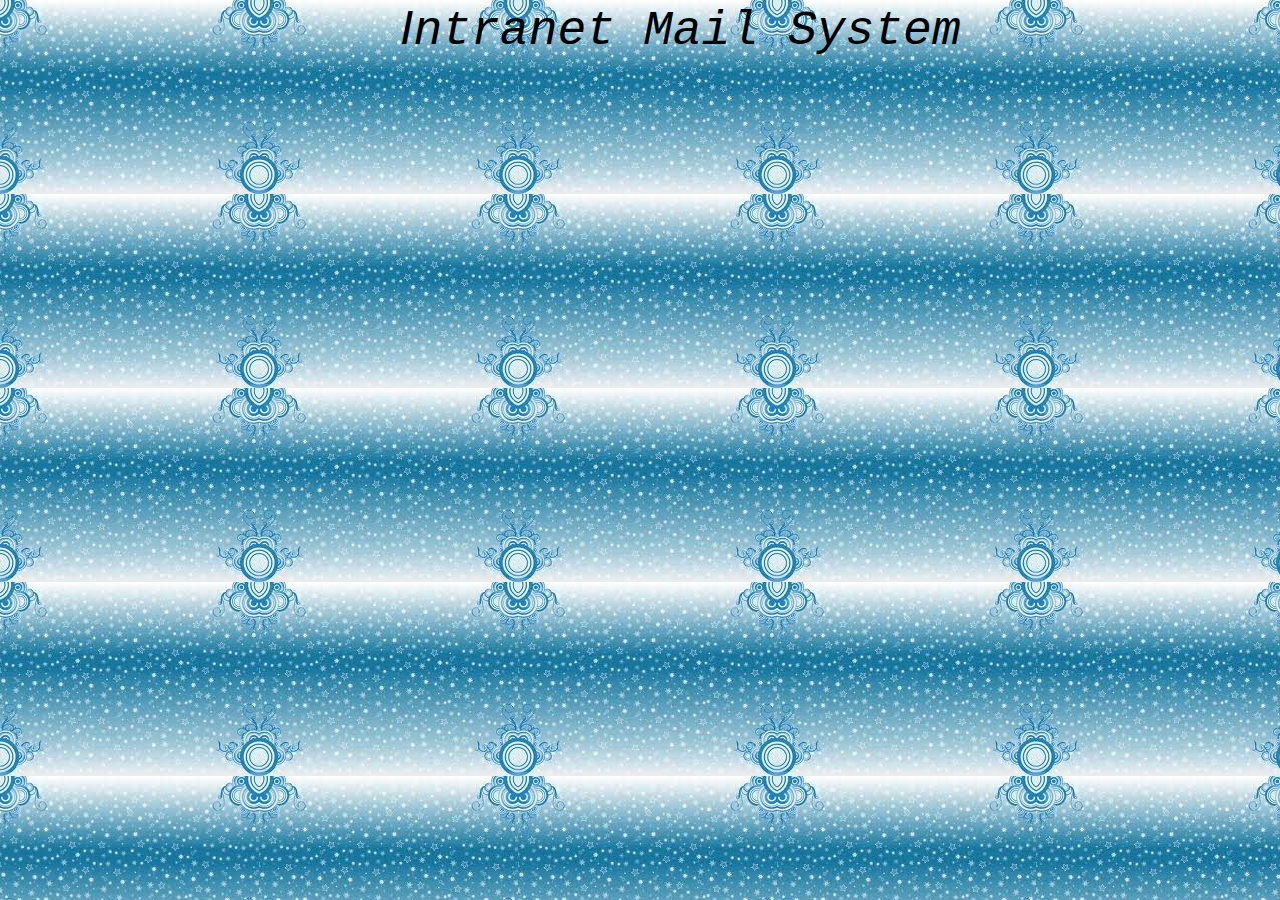
<file: Intranet/Intramain.html>
<html>

<head>
<meta http-equiv="Content-Type" content="text/html; charset=windows-1252">
<meta name="GENERATOR" content="Microsoft FrontPage 4.0">
<meta name="ProgId" content="FrontPage.Editor.Document">
<title>New Page 2</title>
</head>

<body bgcolor=#FFFFFF background="bg3.jpg" leftmargin=0 Topmargin=0>

<p><em><font color="#000000" size="7" face="Arial, Helvetica, sans-serif">&nbsp;&nbsp;&nbsp;&nbsp;&nbsp;&nbsp;&nbsp;&nbsp;&nbsp;&nbsp;&nbsp;&nbsp;&nbsp;&nbsp;&nbsp;&nbsp;&nbsp;&nbsp;&nbsp;&nbsp;&nbsp;&nbsp;&nbsp;&nbsp;&nbsp;&nbsp;&nbsp;&nbsp;&nbsp;&nbsp;I<font face="Courier New, Courier, monospace">ntranet Mail System</font></font></em></p>

</body>

</html>
</file>
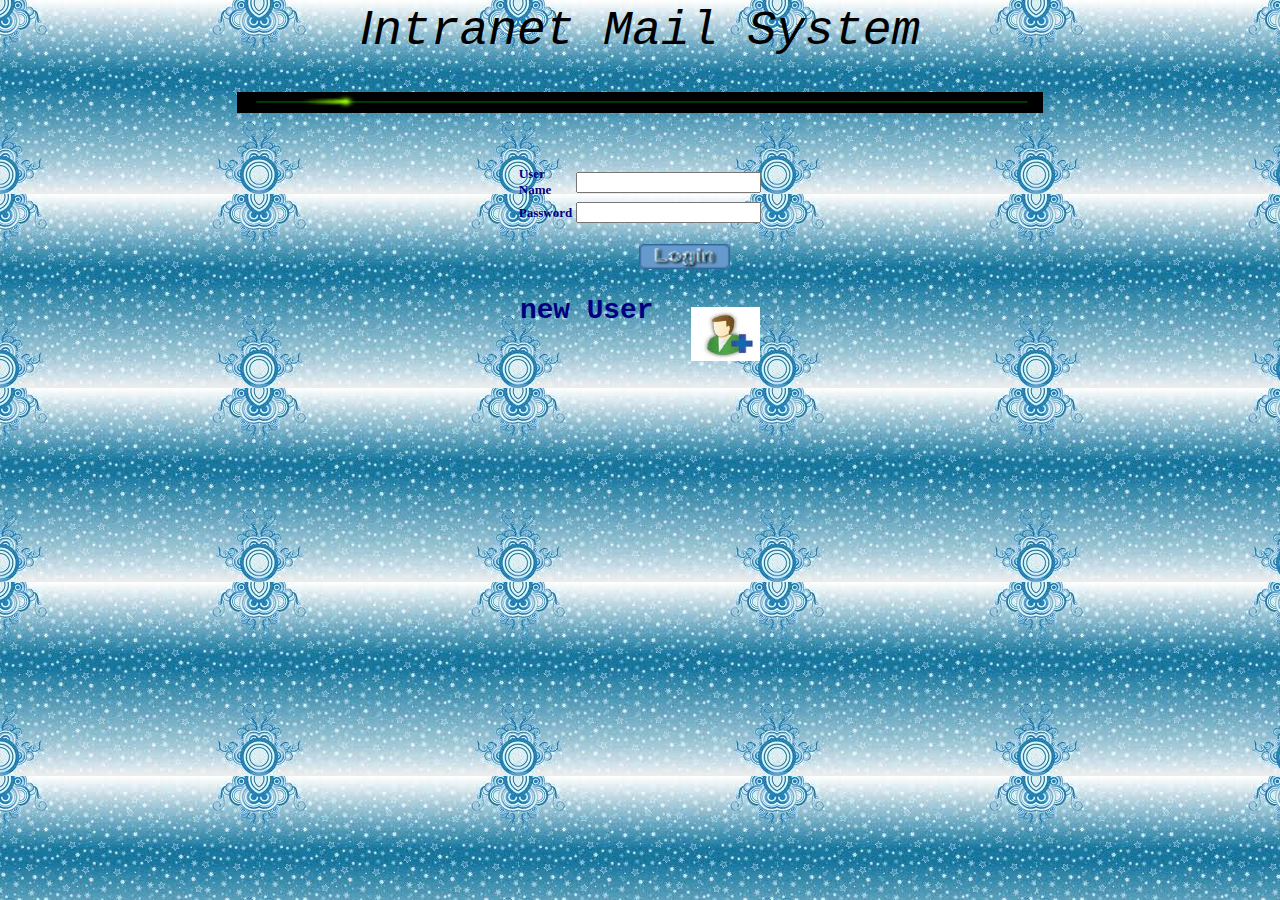
<file: Intranet/loginsc.html>
<script language=JavaScript>
function check()
{
	if(document.form1.uname1.value=="")
		alert("Enter Valid UserName");	
	
	else
	if(document.form1.pwd1.value=="")
		alert("Enter Valid Password");
	else
	{
		form1.method="post";
		form1.action="Serv_SignUp";
	}
}
</script>
<html>
<head><title>Intranet Mailing System</title>
</head>
<body leftmargin=0 Topmargin=0 background="bg3.jpg" bgcolor="#FFFFFF" text="#BC5461" link="#BC54FF" vlink="#FF54FF" alink="#FF5400">
<center>
<form name=form1>
<em><font color="#000000" size="7" face="Arial, Helvetica, sans-serif">I<font face="Courier New, Courier, monospace">ntranet Mail System</font></font></em><br>
<br><p>
<img src="BURSTANI.GIF" width="806" height="21">
</p>
<p>&nbsp;</p>
<table width="246">
<tr><td width="82"><font size="2" color="#000080"><b><font face="Verdana">User Name</font></b>&nbsp;</font></td><td width="150"><input type=text name=uname1></td></tr>

<tr><td width="82"><b><font face="Verdana" size="2" color="#000080">Password</font></b></td><td width="150"><input type=password name=pwd1> </td></tr>
</table>
<br>
&nbsp;&nbsp;&nbsp;&nbsp;&nbsp;&nbsp;&nbsp;&nbsp;&nbsp;&nbsp;&nbsp;&nbsp;&nbsp;&nbsp;&nbsp;&nbsp;&nbsp;&nbsp;&nbsp;&nbsp;&nbsp;
<input name="image" type=image onClick=check()  value="Login" src="LOGIN.GIF" width=91 height=25>
<h2><b><font color="#000080" size="7"><sup><sup><sup><font face="Courier New, Courier, monospace">new User </font>&nbsp;</sup></sup></sup></font><sup><sup><sup><font color="#000080" size="6">&nbsp;</font></sup></sup></sup>
</b><font color=red>
<a href="signmeup.html"><img src=newuser.jpg height=54 width=69 border=0></a>
</form></font></center></body></html>
</file>
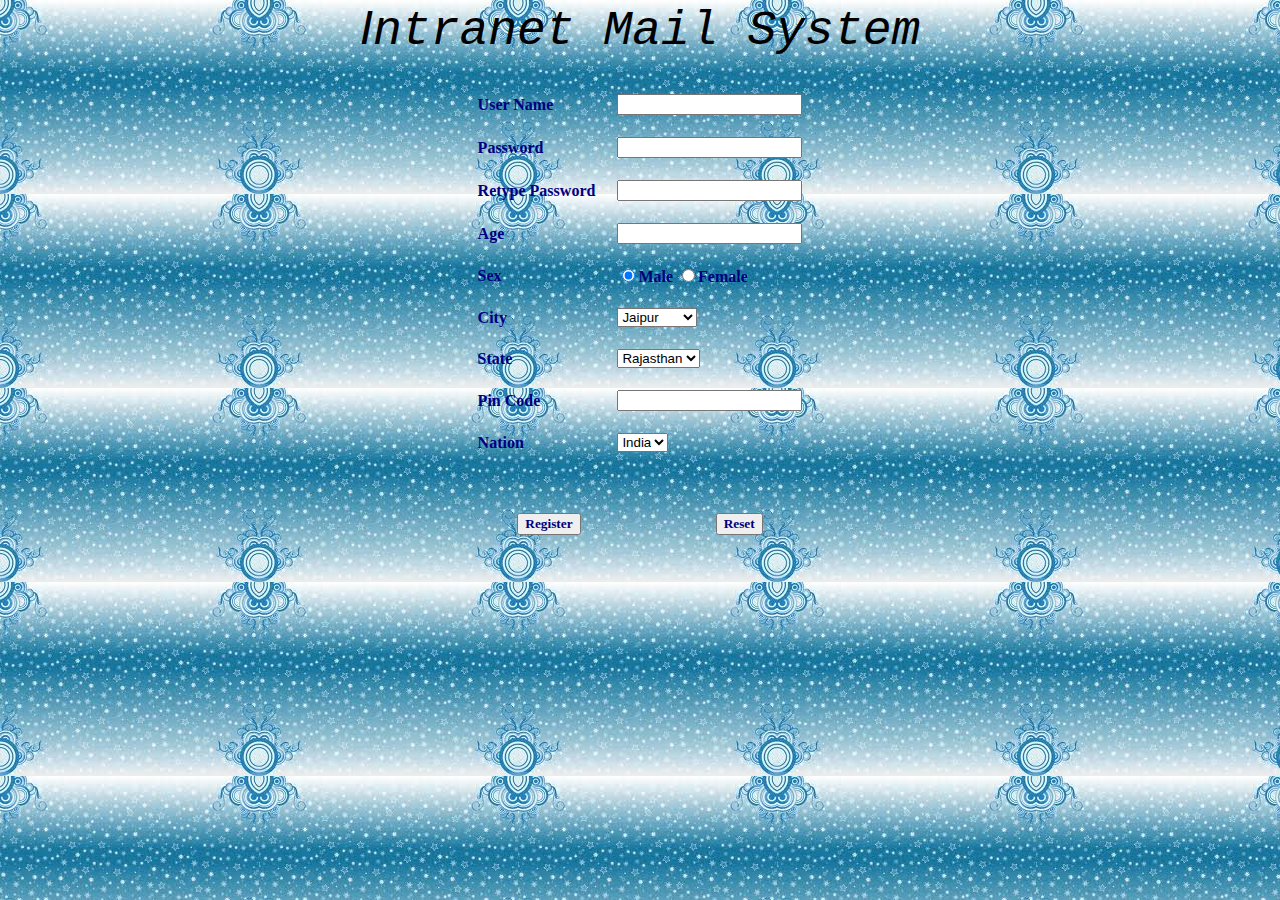
<file: Intranet/signmeup.html>
<html>
<head><title>Welcome to Intranet Mailing System</title>
<script>
function check()
{
	var u=window.document.signmeup.uname.value;
   	var p=window.document.signmeup.pwd.value;
   	var newp=window.document.signmeup.pwd1.value;
	var a=window.document.signmeup.age.value;
	var pi=window.document.signmeup.pin.value;
   	if(u=="")
   	{
   		alert("Please enter the username");
   		window.document.signmeup.uname.focus();
   	}
   	else if(!isNaN(u))
   	{
   		alert("Please enter the name in characters");
   		document.signmeup.uname.focus();
   	}
  	else  if(p=="")
   	{
   		alert("Please enter the pass word");
   		window.document.signmeup.pwd.focus();
   	}
	else if(p!=newp)
   	{
		alert("Password Doesn't match");
		document.signmeup.pwd.value="";
		document.signmeup.pwd1.value="";
    		document.signmeup.pwd.focus();
	}
   	else if(a=="")
   	{
   		alert("Please enter the age column");
   		window.document.signmeup.age.focus();
   	}
    	else if(isNaN(a))
    	{
    		alert("Please enter the age in numbers");
    		document.signmeup.age.focus();
    	}
  	else if(pi=="")
   	{
   		alert("Please enter the pincode ");
   		window.document.signmeup.pin.focus();
   	}
    	else  if(isNaN(pi))
    	{
    		alert("Please enter the pincode in numbers");
    		document.signmeup.pin.focus();
    	}
    		
	else
		document.signmeup.submit();

}
</script>
</head>
<body leftmargin=0 Topmargin=0 bgcolor=#FFFFFF text=#BC5461 background="bg3.jpg" link="#BC54FF" vlink="#FF54FF" alink="#FF5400"> <font size=+2 >
<center>
  <p>
<em><font color="#000000" size="7" face="Arial, Helvetica, sans-serif">I<font face="Courier New, Courier, monospace">ntranet Mail System</font></font></em></p>

<form method=post name=signmeup action="Serv_SignMeUp">

<table cellpadding=10>
<tr><td> <font face="Verdana" color="#000080"><b>User Name</b></font></td><td><font face="Verdana" color="#000080"><b><input type =text name =uname value="" ></b></font></td></tr>

<tr><td><font face="Verdana" color="#000080"><b>Password&nbsp;</b></font></td><td><font face="Verdana" color="#000080"><b><input type =password name =pwd value="" ></b></font></td></tr>

<tr><td><font face="Verdana" color="#000080"><b>Retype Password</b></font></td><td><font face="Verdana" color="#000080"><b><input type =password name =pwd1 value="" ></b></font></td></tr>

<tr><td><font face="Verdana" color="#000080"><b>Age</b></font></td><td><font face="Verdana" color="#000080"><b><input type =text name=age></b></font></td></tr>

<tr><td> <font face="Verdana" color="#000080"><b> Sex</b></font></td><td><font face="Verdana" color="#000080"><b><input type =radio name =r1 value=Male checked >Male
                   <input type =radio name =r1 value=Female>Female</b></font></td></tr>

<tr><td>          <font face="Verdana" color="#000080"><b>          City&nbsp;</b></font></td><td><font face="Verdana" color="#000080"><b><select name=city>
                   <option selected> Jaipur</option>
                  <option> Jodhpur</option>
                  <option> Bikaner</option>

                  <option> Jaiselmer</option>
                  <option> Kota</option>
				  <option> Barmer</option>
                  <option> Udaipur</option>

                  <option> Nagure</option>
                  <option> Pali</option>
                  </select> </b></font> </td></tr>

<tr><td>          <font face="Verdana" color="#000080"><b>          State&nbsp;</b></font></td><td><select name=state>

                   <option selected> Rajasthan</option>
                   </select> </td></tr>

<tr><td>          <font face="Verdana" color="#000080"><b>Pin Code&nbsp;</b></font></td><td><input type =text name =pin maxsize=6 value=""  ></td></tr>


<tr><td>          <font face="Verdana" color="#000080"><b>          Nation&nbsp;</b></font></td><td><select name=nation>

                      <option selected> India</option>
                      </select></td></tr>

</table>
&nbsp;
<p></font>
<font size="2" color="#000080">
<input type =Button name =regis value="Register" onClick="check()" style="color: #000080; font-family: Verdana; font-weight: bold">&nbsp;&nbsp;
&nbsp;&nbsp;&nbsp;&nbsp;&nbsp;&nbsp;&nbsp;&nbsp;&nbsp;&nbsp;&nbsp;&nbsp;&nbsp;&nbsp;&nbsp;&nbsp;&nbsp;&nbsp;&nbsp;&nbsp;&nbsp;&nbsp;&nbsp;&nbsp;&nbsp;&nbsp;&nbsp;&nbsp;&nbsp;&nbsp;&nbsp;&nbsp;
</font><font size=+2 >&nbsp;&nbsp; <input type =Reset name =reset value="Reset" style="color: #000080; font-family: Verdana; font-weight: bold"></font>
<br>
</form></center></p>

</body></html>
</file>
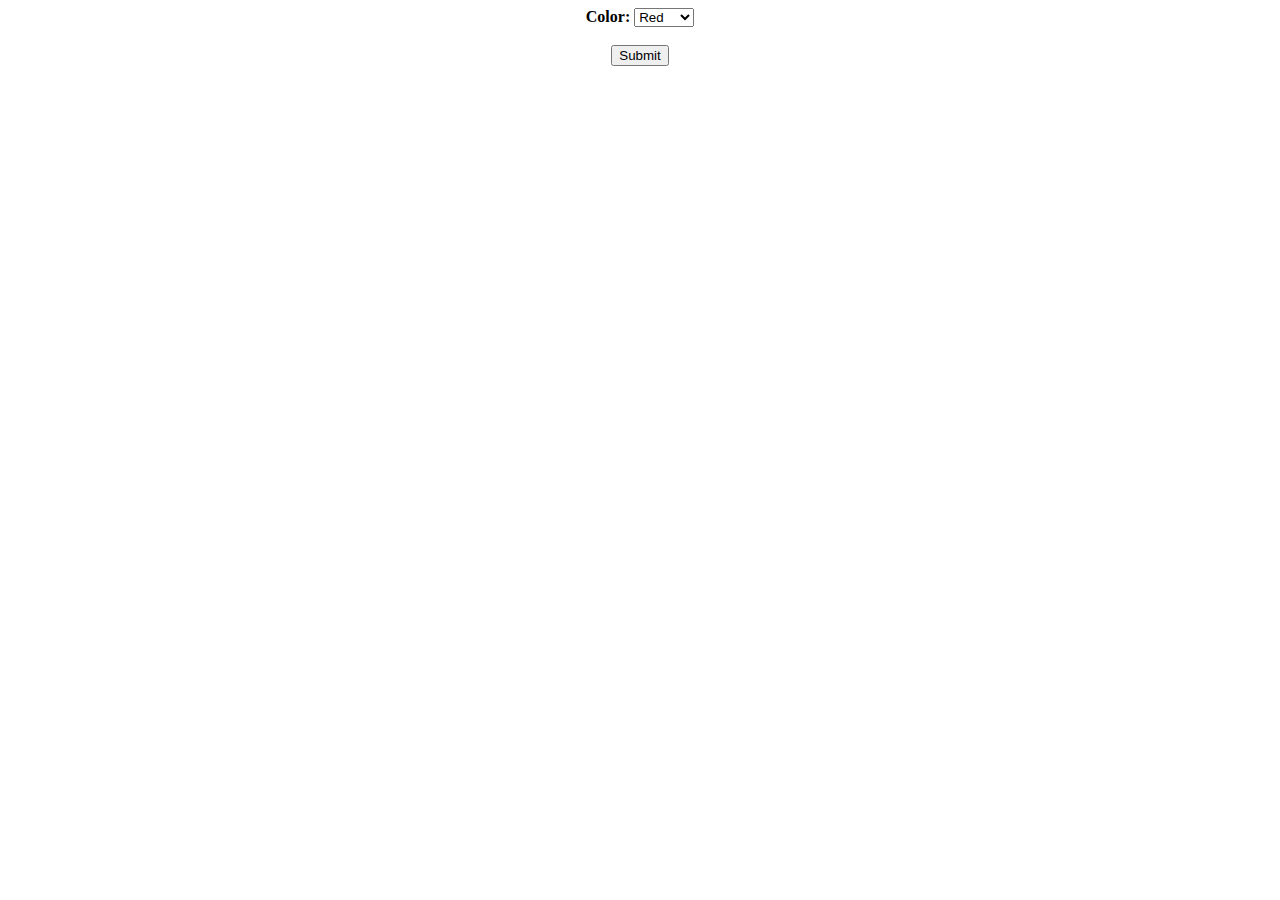
<file: Intranet/test.html>
<html>
<body>
<center>
<form name="Form1"
action="ColorGetServlet">
<B>Color:</B>
<select name="color" size="1">
<option value="Red">Red</option>
<option value="Green">Green</option>
<option value="Blue">Blue</option>
</select>
<br><br>
<input type=submit value="Submit">
</form>
</body>
</html>
</file>
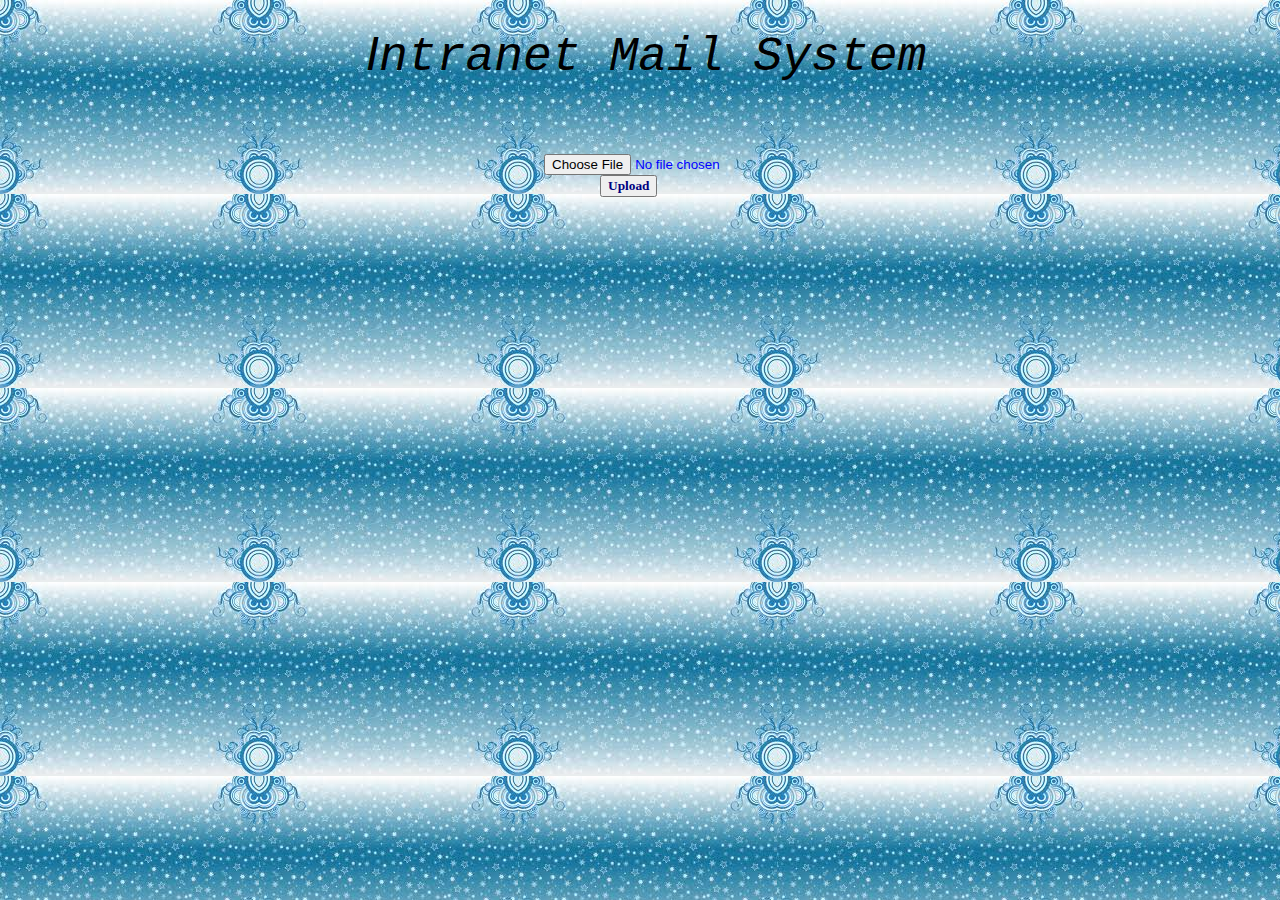
<file: Intranet/Upload.html>
<HTML>
<HEAD>
<TITLE> Upload </TITLE>
</HEAD>
<BODY bgcolor=white background=bg3.jpg text=blue>
<p align="center">&nbsp;&nbsp;
&nbsp;&nbsp;&nbsp;&nbsp;&nbsp;&nbsp;&nbsp;&nbsp;&nbsp;&nbsp;&nbsp;&nbsp;&nbsp;&nbsp;&nbsp;&nbsp;&nbsp;&nbsp;&nbsp;&nbsp;&nbsp;&nbsp;&nbsp;&nbsp;&nbsp;&nbsp;&nbsp;&nbsp;&nbsp;&nbsp;&nbsp;&nbsp;&nbsp;&nbsp;&nbsp;&nbsp;&nbsp;&nbsp;&nbsp;&nbsp;&nbsp;&nbsp;&nbsp;&nbsp;&nbsp;&nbsp;&nbsp;&nbsp;&nbsp;&nbsp;&nbsp;&nbsp;&nbsp;&nbsp;&nbsp;&nbsp;&nbsp;&nbsp;&nbsp;&nbsp;&nbsp;&nbsp;&nbsp;&nbsp;&nbsp;&nbsp;
&nbsp;&nbsp;&nbsp;&nbsp;&nbsp;&nbsp;&nbsp;&nbsp;&nbsp;&nbsp;&nbsp;&nbsp;&nbsp;&nbsp;&nbsp;&nbsp;&nbsp;&nbsp;&nbsp;&nbsp;&nbsp;&nbsp;&nbsp;&nbsp;&nbsp;&nbsp;&nbsp;&nbsp;&nbsp;&nbsp;&nbsp;&nbsp;&nbsp;&nbsp;&nbsp;&nbsp;&nbsp;&nbsp;&nbsp;&nbsp;&nbsp;&nbsp;&nbsp;&nbsp;&nbsp;&nbsp;&nbsp;&nbsp;&nbsp;&nbsp;&nbsp;&nbsp;&nbsp;&nbsp;&nbsp;&nbsp;&nbsp;&nbsp;&nbsp;&nbsp;&nbsp;&nbsp;&nbsp;&nbsp;&nbsp;&nbsp;
&nbsp;&nbsp;&nbsp;&nbsp;&nbsp;&nbsp;&nbsp;&nbsp;&nbsp;&nbsp;&nbsp;&nbsp;&nbsp;&nbsp;&nbsp;&nbsp;&nbsp;&nbsp;&nbsp;&nbsp;&nbsp;&nbsp;&nbsp;&nbsp;&nbsp;&nbsp;&nbsp;&nbsp;&nbsp;&nbsp;&nbsp;&nbsp;&nbsp;&nbsp;&nbsp;&nbsp;&nbsp;&nbsp;&nbsp;&nbsp;&nbsp;&nbsp;&nbsp;&nbsp;&nbsp;&nbsp;&nbsp;&nbsp;&nbsp;&nbsp;&nbsp;&nbsp;&nbsp;&nbsp;&nbsp;&nbsp;&nbsp;&nbsp;&nbsp;&nbsp;&nbsp;&nbsp;&nbsp;&nbsp;&nbsp;&nbsp;
&nbsp;&nbsp;&nbsp;&nbsp;&nbsp;&nbsp;&nbsp;&nbsp;&nbsp;&nbsp;&nbsp;&nbsp;&nbsp;&nbsp;&nbsp;&nbsp;&nbsp;&nbsp;&nbsp;&nbsp;&nbsp;&nbsp;&nbsp;&nbsp;&nbsp;&nbsp;&nbsp;&nbsp;&nbsp;&nbsp;&nbsp;&nbsp;&nbsp;&nbsp;&nbsp;&nbsp;&nbsp;&nbsp;&nbsp;&nbsp;&nbsp;&nbsp;&nbsp;&nbsp;&nbsp;&nbsp;&nbsp;&nbsp;&nbsp;&nbsp;&nbsp;&nbsp;&nbsp;&nbsp;&nbsp;&nbsp;&nbsp;&nbsp;&nbsp;&nbsp;&nbsp;&nbsp;&nbsp;&nbsp;&nbsp;&nbsp;
&nbsp;&nbsp;&nbsp;&nbsp;&nbsp;&nbsp;&nbsp;&nbsp;&nbsp;&nbsp;&nbsp;&nbsp;&nbsp;&nbsp;&nbsp;&nbsp;&nbsp;&nbsp;&nbsp;&nbsp;&nbsp;&nbsp;&nbsp;&nbsp;&nbsp;&nbsp;&nbsp;&nbsp;&nbsp;&nbsp;&nbsp;&nbsp;&nbsp;&nbsp;&nbsp;&nbsp;&nbsp;&nbsp;&nbsp;&nbsp;&nbsp;&nbsp;&nbsp;&nbsp;&nbsp;&nbsp;&nbsp;&nbsp;&nbsp;&nbsp;&nbsp;&nbsp;&nbsp;&nbsp;&nbsp;&nbsp;&nbsp;&nbsp;&nbsp;&nbsp;&nbsp;&nbsp;&nbsp;&nbsp;&nbsp;&nbsp;
&nbsp;&nbsp;&nbsp;&nbsp;&nbsp;&nbsp;&nbsp;&nbsp;&nbsp;<em><font color="#000000" size="7" face="Arial, Helvetica, sans-serif">I<font face="Courier New, Courier, monospace">ntranet Mail System</font></font></em>&nbsp;&nbsp;&nbsp;&nbsp;&nbsp;&nbsp;
&nbsp;&nbsp;&nbsp;&nbsp;&nbsp;&nbsp;&nbsp;&nbsp;&nbsp;&nbsp;&nbsp;&nbsp;&nbsp;&nbsp;&nbsp;&nbsp;&nbsp;&nbsp;&nbsp;&nbsp;&nbsp;&nbsp;&nbsp;&nbsp;&nbsp;&nbsp;&nbsp;&nbsp;&nbsp;&nbsp;&nbsp;&nbsp;&nbsp;&nbsp;&nbsp;&nbsp;&nbsp;&nbsp;&nbsp;&nbsp;&nbsp;&nbsp;&nbsp;&nbsp;&nbsp;&nbsp;&nbsp;&nbsp;&nbsp;&nbsp;&nbsp;&nbsp;&nbsp;&nbsp;&nbsp;&nbsp;&nbsp;&nbsp;&nbsp;&nbsp;&nbsp;&nbsp;&nbsp;&nbsp;&nbsp;&nbsp;
&nbsp;&nbsp;&nbsp;&nbsp;&nbsp;&nbsp;&nbsp;&nbsp;&nbsp;&nbsp;&nbsp;&nbsp;&nbsp;&nbsp;&nbsp;&nbsp;&nbsp;&nbsp;&nbsp;&nbsp;&nbsp;&nbsp;&nbsp;&nbsp;&nbsp;&nbsp;&nbsp;&nbsp;&nbsp;&nbsp;&nbsp;&nbsp;&nbsp;&nbsp;&nbsp;&nbsp;&nbsp;&nbsp;&nbsp;&nbsp;&nbsp;&nbsp;&nbsp;&nbsp;&nbsp;&nbsp;&nbsp;&nbsp;&nbsp;&nbsp;&nbsp;&nbsp;&nbsp;&nbsp;&nbsp;&nbsp;&nbsp;&nbsp;&nbsp;&nbsp;&nbsp;&nbsp;&nbsp;&nbsp;&nbsp;&nbsp;
&nbsp;&nbsp;&nbsp;&nbsp;&nbsp;&nbsp;&nbsp;&nbsp;&nbsp;&nbsp;&nbsp;&nbsp;&nbsp;&nbsp;&nbsp;&nbsp;&nbsp;&nbsp;&nbsp;&nbsp;&nbsp;&nbsp;&nbsp;&nbsp;&nbsp;&nbsp;&nbsp;&nbsp;&nbsp;&nbsp;&nbsp;&nbsp;&nbsp;&nbsp;&nbsp;&nbsp;&nbsp;&nbsp;&nbsp;&nbsp;&nbsp;&nbsp;&nbsp;&nbsp;&nbsp;&nbsp;&nbsp;&nbsp;&nbsp;&nbsp;&nbsp;&nbsp;&nbsp;&nbsp;&nbsp;&nbsp;&nbsp;&nbsp;&nbsp;&nbsp;&nbsp;&nbsp;&nbsp;&nbsp;&nbsp;&nbsp;
&nbsp;&nbsp;&nbsp;&nbsp;&nbsp;&nbsp;&nbsp;&nbsp;&nbsp;&nbsp;&nbsp;&nbsp;&nbsp;&nbsp;&nbsp;&nbsp;&nbsp;&nbsp;&nbsp;&nbsp;&nbsp;&nbsp;&nbsp;&nbsp;&nbsp;&nbsp;&nbsp;&nbsp;&nbsp;&nbsp;&nbsp;&nbsp;&nbsp;&nbsp;&nbsp;&nbsp;&nbsp;&nbsp;&nbsp;&nbsp;&nbsp;&nbsp;&nbsp;&nbsp;&nbsp;&nbsp;&nbsp;&nbsp;&nbsp;&nbsp;&nbsp;&nbsp;&nbsp;&nbsp;&nbsp;&nbsp;&nbsp;&nbsp;&nbsp;&nbsp;&nbsp;&nbsp;&nbsp;&nbsp;&nbsp;&nbsp;
&nbsp;&nbsp;&nbsp;&nbsp;&nbsp;&nbsp;&nbsp;&nbsp;&nbsp;&nbsp;&nbsp;&nbsp;&nbsp;&nbsp;&nbsp;&nbsp;&nbsp;&nbsp;&nbsp;&nbsp;&nbsp;&nbsp;&nbsp;&nbsp;&nbsp;&nbsp;&nbsp;&nbsp;&nbsp;&nbsp;&nbsp;&nbsp;&nbsp;&nbsp;&nbsp;&nbsp;&nbsp;&nbsp;&nbsp;&nbsp;&nbsp;&nbsp;&nbsp;&nbsp;&nbsp;&nbsp;&nbsp;&nbsp;&nbsp;&nbsp;&nbsp;&nbsp;&nbsp;&nbsp;&nbsp;&nbsp;&nbsp;&nbsp;&nbsp;&nbsp;&nbsp;&nbsp;&nbsp;&nbsp;&nbsp;&nbsp;
&nbsp;&nbsp;&nbsp;&nbsp;&nbsp;&nbsp;&nbsp;&nbsp;&nbsp;&nbsp;&nbsp;&nbsp;&nbsp;&nbsp;&nbsp;&nbsp;&nbsp;&nbsp;&nbsp;&nbsp;&nbsp;&nbsp;&nbsp;&nbsp;&nbsp;&nbsp;&nbsp;&nbsp;&nbsp;&nbsp;&nbsp;&nbsp;&nbsp;&nbsp;&nbsp;&nbsp;&nbsp;&nbsp;&nbsp;&nbsp;&nbsp;&nbsp;&nbsp;&nbsp;&nbsp;&nbsp;&nbsp;&nbsp;&nbsp;&nbsp;&nbsp;&nbsp;&nbsp;&nbsp;&nbsp;&nbsp;&nbsp;&nbsp;&nbsp;&nbsp;&nbsp;&nbsp;&nbsp;&nbsp;&nbsp;&nbsp;
&nbsp;&nbsp;&nbsp;&nbsp;&nbsp;&nbsp;&nbsp;&nbsp;&nbsp;&nbsp;&nbsp;&nbsp;&nbsp;&nbsp;&nbsp;&nbsp;&nbsp;&nbsp;&nbsp;&nbsp;&nbsp;&nbsp;&nbsp;&nbsp;&nbsp;&nbsp;&nbsp;&nbsp;&nbsp;&nbsp;&nbsp;&nbsp;&nbsp;&nbsp;&nbsp;&nbsp;&nbsp;&nbsp;&nbsp;&nbsp;&nbsp;&nbsp;&nbsp;&nbsp;&nbsp;&nbsp;&nbsp;&nbsp;&nbsp;&nbsp;&nbsp;&nbsp;&nbsp;&nbsp;&nbsp;&nbsp;&nbsp;&nbsp;&nbsp;&nbsp;&nbsp;&nbsp;&nbsp;&nbsp;&nbsp;&nbsp;
&nbsp;&nbsp;&nbsp;&nbsp;&nbsp;&nbsp;&nbsp;&nbsp;&nbsp;&nbsp;&nbsp;&nbsp;&nbsp;&nbsp;&nbsp;&nbsp;&nbsp;&nbsp;&nbsp;&nbsp;&nbsp;&nbsp;&nbsp;&nbsp;&nbsp;&nbsp;&nbsp;&nbsp;&nbsp;&nbsp;&nbsp;&nbsp;&nbsp;&nbsp;&nbsp;&nbsp;&nbsp;&nbsp;&nbsp;&nbsp;&nbsp;&nbsp;&nbsp;&nbsp;&nbsp;&nbsp;&nbsp;&nbsp;&nbsp;&nbsp;&nbsp;&nbsp;&nbsp;&nbsp;&nbsp;&nbsp;&nbsp;&nbsp;&nbsp;&nbsp;&nbsp;&nbsp;&nbsp;&nbsp;&nbsp;&nbsp;
&nbsp;&nbsp;&nbsp;&nbsp;&nbsp;&nbsp;&nbsp;&nbsp;&nbsp;&nbsp;&nbsp;&nbsp;&nbsp;&nbsp;&nbsp;&nbsp;&nbsp;&nbsp;&nbsp;&nbsp;&nbsp;&nbsp;&nbsp;&nbsp;&nbsp;&nbsp;&nbsp;&nbsp;&nbsp;&nbsp;&nbsp;&nbsp;&nbsp;&nbsp;&nbsp;&nbsp;&nbsp;&nbsp;&nbsp;&nbsp;&nbsp;&nbsp;&nbsp;&nbsp;&nbsp;&nbsp;&nbsp;&nbsp;&nbsp;&nbsp;&nbsp;&nbsp;&nbsp;&nbsp;&nbsp;&nbsp;&nbsp;&nbsp;&nbsp;&nbsp;&nbsp;&nbsp;&nbsp;&nbsp;&nbsp;&nbsp;
&nbsp;&nbsp;&nbsp;&nbsp;&nbsp;&nbsp;&nbsp;&nbsp;&nbsp;&nbsp;&nbsp;&nbsp;&nbsp;&nbsp;&nbsp;&nbsp;&nbsp;&nbsp;&nbsp;&nbsp;&nbsp;&nbsp;&nbsp;&nbsp;&nbsp;&nbsp;&nbsp;&nbsp;&nbsp;&nbsp;&nbsp;&nbsp;&nbsp;&nbsp;&nbsp;&nbsp;&nbsp;&nbsp;&nbsp;&nbsp;&nbsp;&nbsp;&nbsp;&nbsp;&nbsp;&nbsp;&nbsp;&nbsp;&nbsp;&nbsp;&nbsp;&nbsp;&nbsp;&nbsp;&nbsp;&nbsp;&nbsp;&nbsp;&nbsp;&nbsp;&nbsp;&nbsp;&nbsp;&nbsp;&nbsp;&nbsp;
&nbsp;&nbsp;&nbsp;&nbsp;&nbsp;&nbsp;&nbsp;&nbsp;&nbsp;&nbsp;&nbsp;&nbsp;&nbsp;&nbsp;&nbsp;&nbsp;&nbsp;&nbsp;&nbsp;&nbsp;&nbsp;&nbsp;&nbsp;&nbsp;&nbsp;&nbsp;&nbsp;&nbsp;&nbsp;&nbsp;&nbsp;&nbsp;&nbsp;&nbsp;&nbsp;&nbsp;&nbsp;&nbsp;&nbsp;&nbsp;&nbsp;&nbsp;&nbsp;&nbsp;&nbsp;&nbsp;&nbsp;&nbsp;&nbsp;&nbsp;&nbsp;&nbsp;&nbsp;&nbsp;&nbsp;&nbsp;&nbsp;&nbsp;&nbsp;&nbsp;&nbsp;&nbsp;&nbsp;&nbsp;&nbsp;&nbsp;
&nbsp;&nbsp;&nbsp;&nbsp;&nbsp;&nbsp;&nbsp;&nbsp;&nbsp;&nbsp;&nbsp;&nbsp;&nbsp;&nbsp;&nbsp;&nbsp;&nbsp;&nbsp;&nbsp;&nbsp;&nbsp;&nbsp;&nbsp;&nbsp;&nbsp;&nbsp;&nbsp;&nbsp;&nbsp;&nbsp;&nbsp;&nbsp;&nbsp;&nbsp;&nbsp;&nbsp;&nbsp;&nbsp;&nbsp;&nbsp;&nbsp;&nbsp;&nbsp;&nbsp;&nbsp;&nbsp;&nbsp;&nbsp;&nbsp;&nbsp;&nbsp;&nbsp;&nbsp;&nbsp;&nbsp;&nbsp;&nbsp;&nbsp;&nbsp;&nbsp;&nbsp;&nbsp;&nbsp;&nbsp;&nbsp;&nbsp;
&nbsp;&nbsp;&nbsp;&nbsp;&nbsp;&nbsp;&nbsp;&nbsp;&nbsp;&nbsp;&nbsp;&nbsp;&nbsp;&nbsp;&nbsp;&nbsp;&nbsp;&nbsp;&nbsp;&nbsp;&nbsp;&nbsp;&nbsp;&nbsp;&nbsp;&nbsp;&nbsp;&nbsp;&nbsp;&nbsp;&nbsp;&nbsp;&nbsp;&nbsp;&nbsp;&nbsp;&nbsp;&nbsp;&nbsp;&nbsp;&nbsp;&nbsp;&nbsp;&nbsp;&nbsp;&nbsp;&nbsp;&nbsp;&nbsp;&nbsp;&nbsp;&nbsp;&nbsp;&nbsp;&nbsp;&nbsp;&nbsp;&nbsp;&nbsp;&nbsp;&nbsp;&nbsp;&nbsp;&nbsp;
<form action='Serv_Send' method='put' enctype="multipart/form-data">
		&nbsp;&nbsp;
&nbsp;&nbsp;&nbsp;&nbsp;&nbsp;&nbsp;&nbsp;&nbsp;&nbsp;&nbsp;&nbsp;&nbsp;&nbsp;&nbsp;&nbsp;&nbsp;&nbsp;&nbsp;&nbsp;&nbsp;&nbsp;&nbsp;&nbsp;&nbsp;&nbsp;&nbsp;&nbsp;&nbsp;&nbsp;&nbsp;&nbsp;&nbsp;&nbsp;&nbsp;&nbsp;&nbsp;&nbsp;&nbsp;&nbsp;&nbsp;&nbsp;&nbsp;&nbsp;&nbsp;&nbsp;&nbsp;&nbsp;&nbsp;&nbsp;&nbsp;&nbsp;&nbsp;&nbsp;&nbsp;&nbsp;&nbsp;&nbsp;&nbsp;&nbsp;&nbsp;&nbsp;&nbsp;&nbsp;&nbsp;&nbsp;&nbsp;
&nbsp;&nbsp;&nbsp;&nbsp;&nbsp;&nbsp;&nbsp;&nbsp;&nbsp;&nbsp;&nbsp;&nbsp;&nbsp;&nbsp;&nbsp;&nbsp;&nbsp;&nbsp;&nbsp;&nbsp;&nbsp;&nbsp;&nbsp;&nbsp;&nbsp;&nbsp;&nbsp;&nbsp;&nbsp;&nbsp;&nbsp;&nbsp;&nbsp;&nbsp;&nbsp;&nbsp;&nbsp;&nbsp;&nbsp;&nbsp;&nbsp;&nbsp;&nbsp;&nbsp;&nbsp;&nbsp;&nbsp;&nbsp;&nbsp;&nbsp;&nbsp;&nbsp;&nbsp;&nbsp;&nbsp;&nbsp;&nbsp;&nbsp;&nbsp;&nbsp;&nbsp;&nbsp;&nbsp;&nbsp;<input type="file" name="abc" ><br/>
		&nbsp;&nbsp;
&nbsp;&nbsp;&nbsp;&nbsp;&nbsp;&nbsp;&nbsp;&nbsp;&nbsp;&nbsp;&nbsp;&nbsp;&nbsp;&nbsp;&nbsp;&nbsp;&nbsp;&nbsp;&nbsp;&nbsp;&nbsp;&nbsp;&nbsp;&nbsp;&nbsp;&nbsp;&nbsp;&nbsp;&nbsp;&nbsp;&nbsp;&nbsp;&nbsp;&nbsp;&nbsp;&nbsp;&nbsp;&nbsp;&nbsp;&nbsp;&nbsp;&nbsp;&nbsp;&nbsp;&nbsp;&nbsp;&nbsp;&nbsp;&nbsp;&nbsp;&nbsp;&nbsp;&nbsp;&nbsp;&nbsp;&nbsp;&nbsp;&nbsp;&nbsp;&nbsp;&nbsp;&nbsp;&nbsp;&nbsp;&nbsp;&nbsp;
&nbsp;&nbsp;&nbsp;&nbsp;&nbsp;&nbsp;&nbsp;&nbsp;&nbsp;&nbsp;&nbsp;&nbsp;&nbsp;&nbsp;&nbsp;&nbsp;&nbsp;&nbsp;&nbsp;&nbsp;&nbsp;&nbsp;&nbsp;&nbsp;&nbsp;&nbsp;&nbsp;&nbsp;&nbsp;&nbsp;&nbsp;&nbsp;&nbsp;&nbsp;&nbsp;&nbsp;&nbsp;&nbsp;&nbsp;&nbsp;&nbsp;&nbsp;&nbsp;&nbsp;&nbsp;&nbsp;&nbsp;&nbsp;&nbsp;&nbsp;&nbsp;&nbsp;&nbsp;&nbsp;&nbsp;&nbsp;&nbsp;&nbsp;&nbsp;&nbsp;&nbsp;&nbsp;&nbsp;&nbsp;&nbsp;&nbsp;
&nbsp;&nbsp;&nbsp;&nbsp;&nbsp;&nbsp;&nbsp;&nbsp;&nbsp;&nbsp;&nbsp;<input type="submit" name="submit" value="Upload" style="color: #000080; font-family: Verdana; font-weight: bold">
</form>&nbsp;&nbsp;&nbsp;&nbsp;&nbsp;&nbsp;&nbsp;&nbsp;&nbsp;&nbsp;&nbsp;&nbsp;&nbsp;&nbsp;&nbsp;&nbsp;&nbsp;&nbsp;&nbsp;&nbsp;&nbsp;&nbsp;&nbsp;&nbsp;&nbsp;&nbsp;&nbsp;&nbsp;&nbsp;&nbsp;&nbsp;&nbsp;&nbsp;&nbsp;&nbsp;&nbsp;&nbsp;&nbsp;&nbsp;&nbsp;&nbsp;&nbsp;&nbsp;&nbsp;&nbsp;&nbsp;&nbsp;&nbsp;&nbsp;&nbsp;&nbsp;&nbsp;&nbsp;&nbsp;&nbsp;&nbsp;&nbsp;&nbsp;&nbsp;&nbsp;&nbsp;&nbsp;&nbsp;&nbsp;&nbsp;&nbsp;&nbsp;&nbsp;&nbsp;&nbsp;&nbsp;&nbsp;&nbsp;&nbsp;&nbsp;&nbsp;&nbsp;&nbsp;&nbsp;&nbsp;&nbsp;&nbsp;</p>

	
</BODY>
</HTML>
</file>
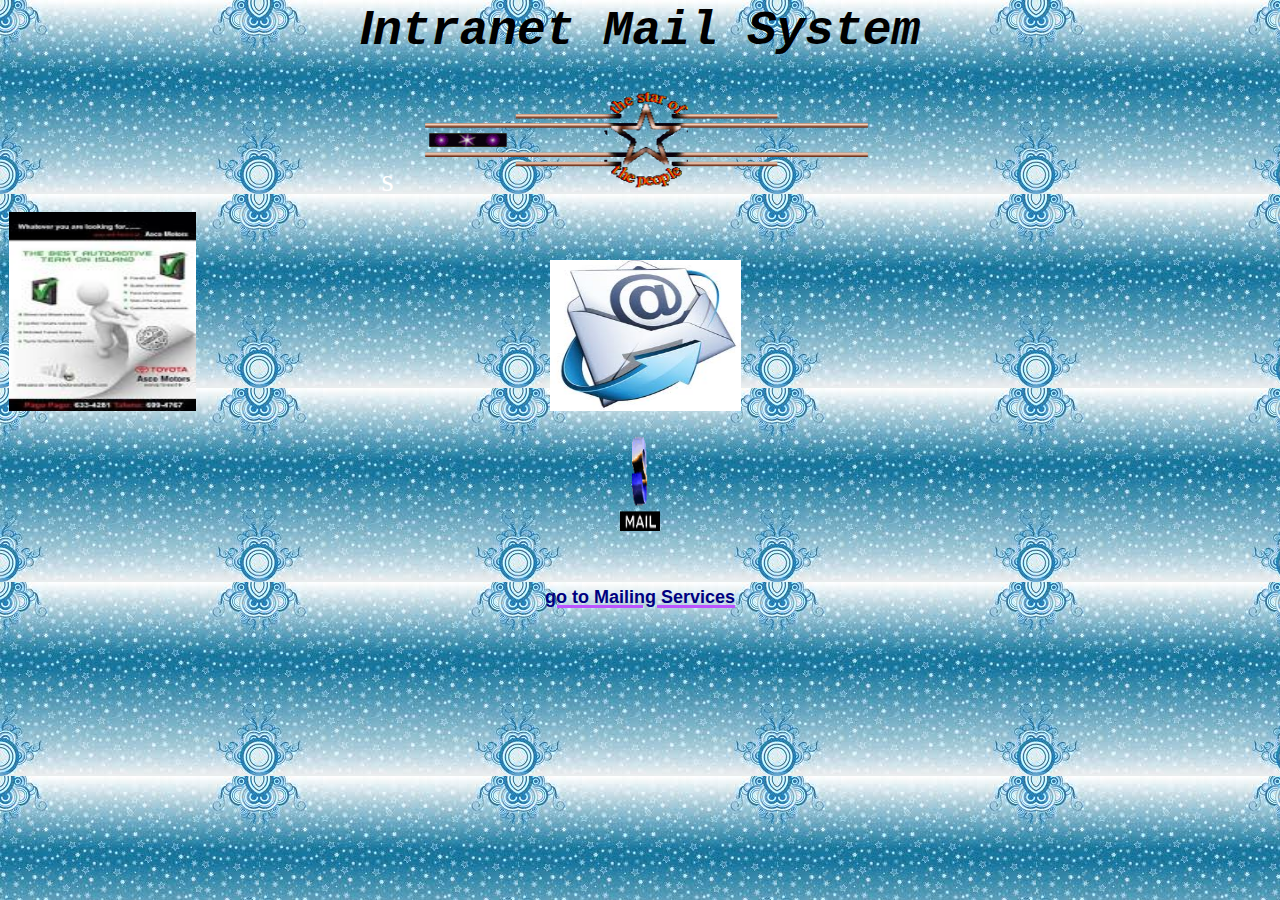
<file: Intranet/welcome.html>
<html>
<head><title>Welcome To Intranet Mailing System</title>
</head>
<body bgcolor=#FFFFFF background="bg3.jpg" text="#BC5461" link="#BC54FF" vlink="#FF54FF" alink="#FF5400" leftmargin=0 Topmargin=0 onLoad="MM_preloadImages('email1.jpg')">
<font face="Trebuchet MS, Arial, Helvetica"></font>
<pre><center><h1><em><font color="#000000" size="7" face="Arial, Helvetica, sans-serif">I<font face="Courier New, Courier, monospace">ntranet Mail System</font></font></em></h1></center>
<center><font  color=white size=+3 face=mscomic>s<img src="WEL1.GIF" width="505" height="101"></font><a href="http//www.google.com" onMouseOut="MM_swapImgRestore()" onMouseOver="MM_swapImage('Image4','','email1.jpg',1)"></a></center></pre>
<font face="Trebuchet MS, Arial, Helvetica">&nbsp;
<img src="ad.jpg" width="187" height="199">
<img src="email1.jpg" width="191" height="151" hspace="350" border="0" usemap="#Map">
<map name="Map"><area shape="poly" coords="240,81" href="#">
<area shape="poly" coords="189,145" href="#">
</map>
<p>
<center>
  <font face="Trebuchet MS, Arial, Helvetica"><font face="Trebuchet MS, Arial, Helvetica"><img src="EMAIL.GIF" border=0 width="40" height="100"></font></font>
</center>
<center></p>
<p>&nbsp;</p>
</font>
<h1><font face="Trebuchet MS, Arial, Helvetica" color="#BC7B54"><u><a href="loginsc.html"><font size="4" color="#000080">go </font><font size="4" color="#000080">to Mailing Services</font></font></h1><font face="Trebuchet MS, Arial, Helvetica"></a></center>

</u></font>
</body>
</html>
</file>
